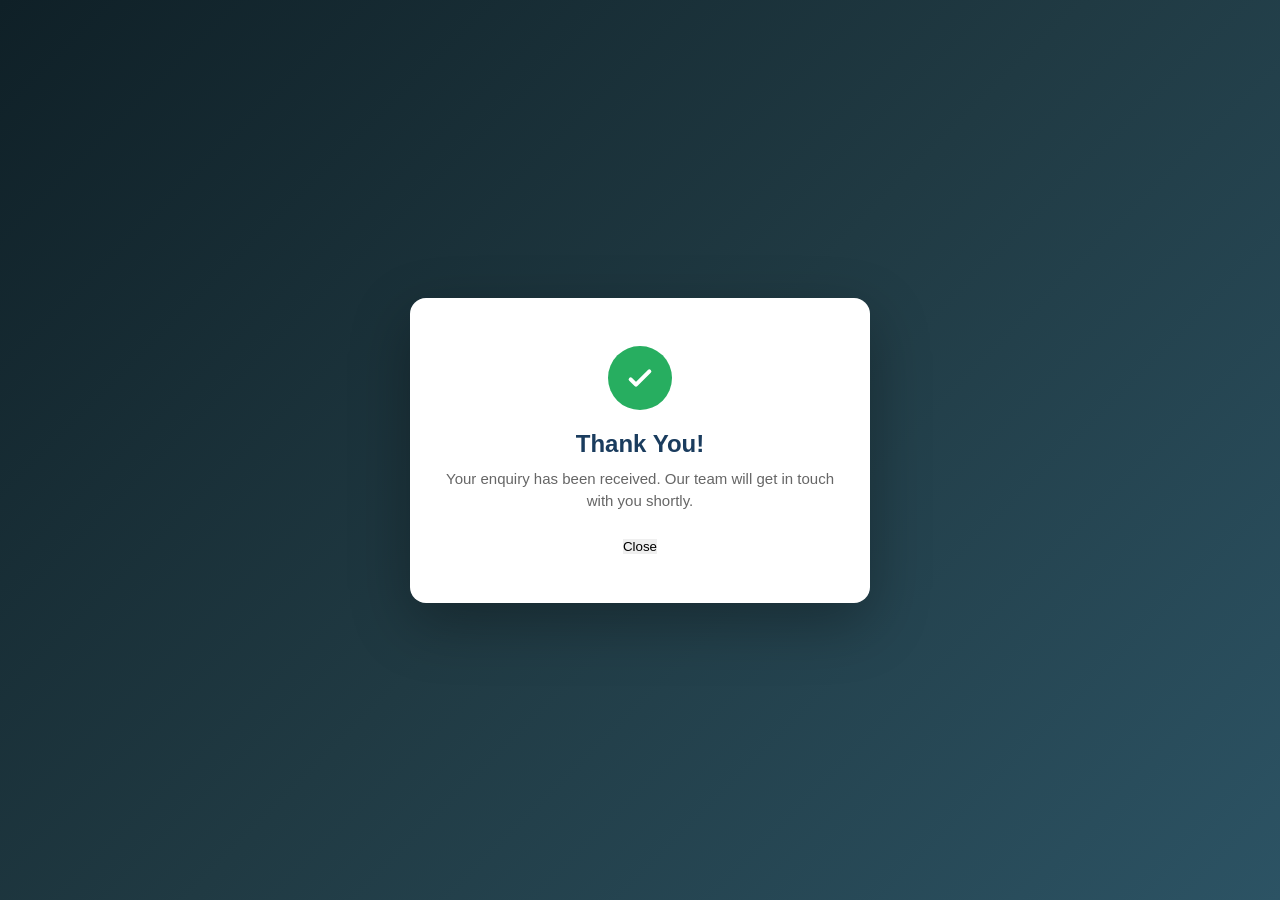
<file: thank-you.html>
<!DOCTYPE html>
<html lang="en">
<head>
<meta charset="UTF-8">
<meta name="viewport" content="width=device-width, initial-scale=1.0">
<title>Thank You - Realestates4u</title>

<!-- ============================================================
     META PIXEL BASE CODE
     Replace 1452487213303598 with your actual Pixel ID
============================================================ -->
<script>
!function(f,b,e,v,n,t,s)
{if(f.fbq)return;n=f.fbq=function(){n.callMethod?
n.callMethod.apply(n,arguments):n.queue.push(arguments)};
if(!f._fbq)f._fbq=n;n.push=n;n.loaded=!0;n.version='2.0';
n.queue=[];t=b.createElement(e);t.async=!0;
t.src=v;s=b.getElementsByTagName(e)[0];
s.parentNode.insertBefore(t,s)}(window, document,'script',
'https://connect.facebook.net/en_US/fbevents.js');
fbq('set', 'autoConfig', 'false', '1452487213303598');
fbq('init', '1452487213303598');
</script>
<!-- End Meta Pixel Code -->

<style>
  * { box-sizing: border-box; margin: 0; padding: 0; }
  body {
    font-family: 'Segoe UI', Arial, sans-serif;
    background: linear-gradient(135deg, #0f2027, #203a43, #2c5364);
    min-height: 100vh;
    display: flex;
    align-items: center;
    justify-content: center;
    padding: 20px;
  }
  .card {
    background: #fff;
    border-radius: 16px;
    padding: 48px 36px;
    max-width: 460px;
    width: 100%;
    text-align: center;
    box-shadow: 0 20px 60px rgba(0,0,0,0.3);
  }
  .check {
    width: 64px;
    height: 64px;
    background: #27ae60;
    border-radius: 50%;
    display: flex;
    align-items: center;
    justify-content: center;
    margin: 0 auto 20px;
  }
  .check svg { width: 32px; height: 32px; }
  h1 { color: #1a3c5e; font-size: 24px; margin-bottom: 10px; }
  p { color: #666; font-size: 15px; line-height: 1.5; margin-bottom: 24px; }
  a.btn {
    display: inline-block;
    padding: 12px 28px;
    background: #1a3c5e;
    color: #fff;
    text-decoration: none;
    border-radius: 8px;
    font-weight: 600;
    font-size: 15px;
  }
  a.btn:hover { background: #2c5364; }
</style>
</head>
<body>

<div class="card">
  <div class="check">
    <svg viewBox="0 0 24 24" fill="none" xmlns="http://www.w3.org/2000/svg">
      <path d="M5 13l4 4L19 7" stroke="#fff" stroke-width="3" stroke-linecap="round" stroke-linejoin="round"/>
    </svg>
  </div>
  <h1>Thank You!</h1>
  <p>Your enquiry has been received. Our team will get in touch with you shortly.</p>
  <button id="closeBtn" class="btn" style="border:none; cursor:pointer; font-family:inherit;">Close</button>
</div>

<script>
document.getElementById('closeBtn').addEventListener('click', function () {
  if (window.self !== window.top) {
    // Loaded inside the popup on the main site — just close the popup
    try {
      var parentModal = window.parent.document.getElementById('enquiry-modal');
      var parentFrame = window.parent.document.getElementById('enquiry-frame');
      if (parentModal) parentModal.classList.remove('open');
      if (parentFrame) parentFrame.src = '';
    } catch (e) {
      window.location.href = 'index.html';
    }
  } else {
    // Opened directly as a standalone page — go to homepage normally
    window.location.href = 'index.html';
  }
});
</script>

</body>
</html>
</file>
